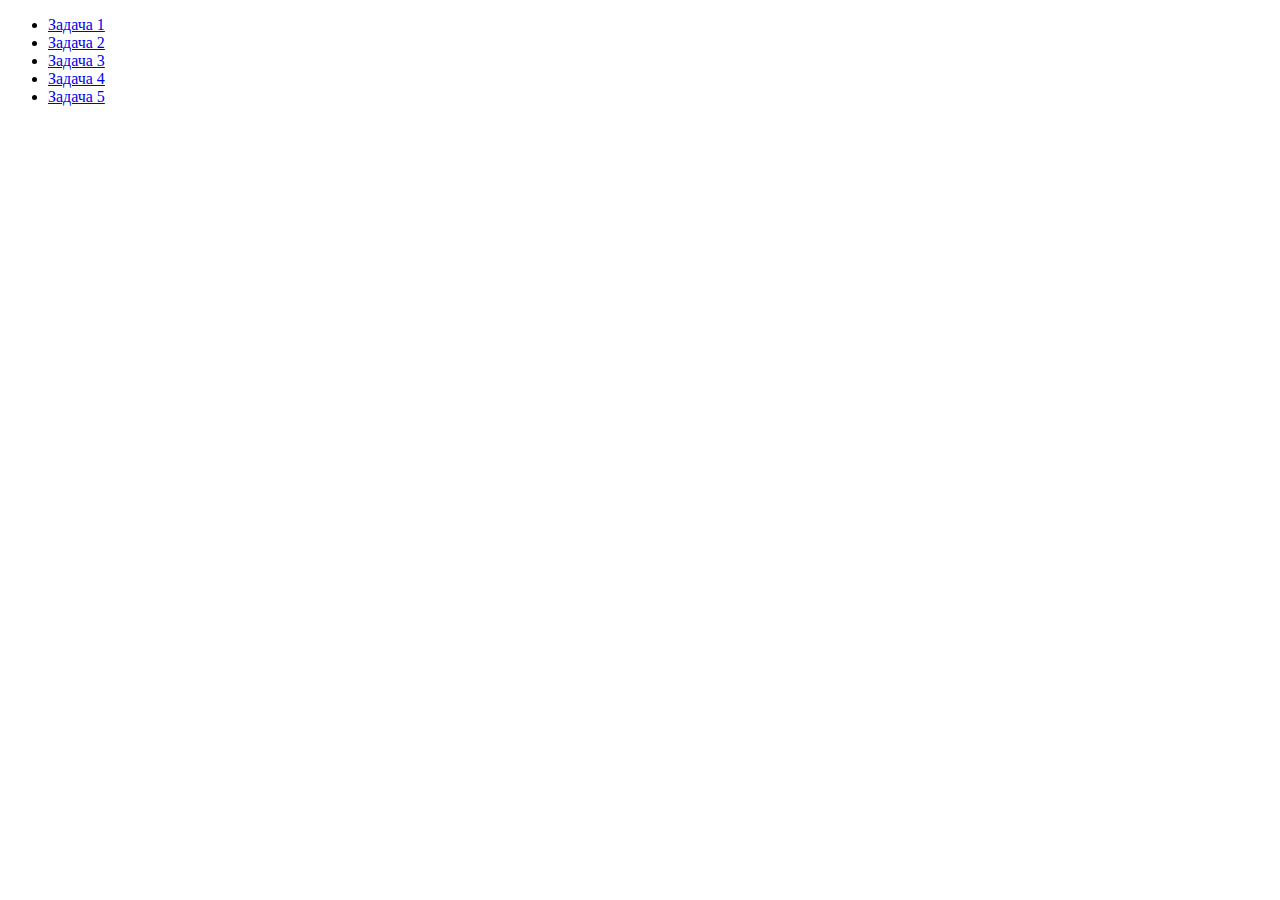
<file: index.html>
<!DOCTYPE html>
<html lang="en">
<head>
    <meta charset="UTF-8">
    <title>JS-Start</title>
</head>
<body>
<ul>
  <li>
    <a href="task1/index.html">Задача 1</a>
  </li>
  <li>
    <a href="task2/index.html">Задача 2</a>
  </li>
  <li>
    <a href="task3/index.html">Задача 3</a>
  </li>
  <li>
    <a href="task4/index.html">Задача 4</a>
  </li>
  <li>
    <a href="task5/index.html">Задача 5</a>
  </li>
  </ul>
</body>
</html>
</file>
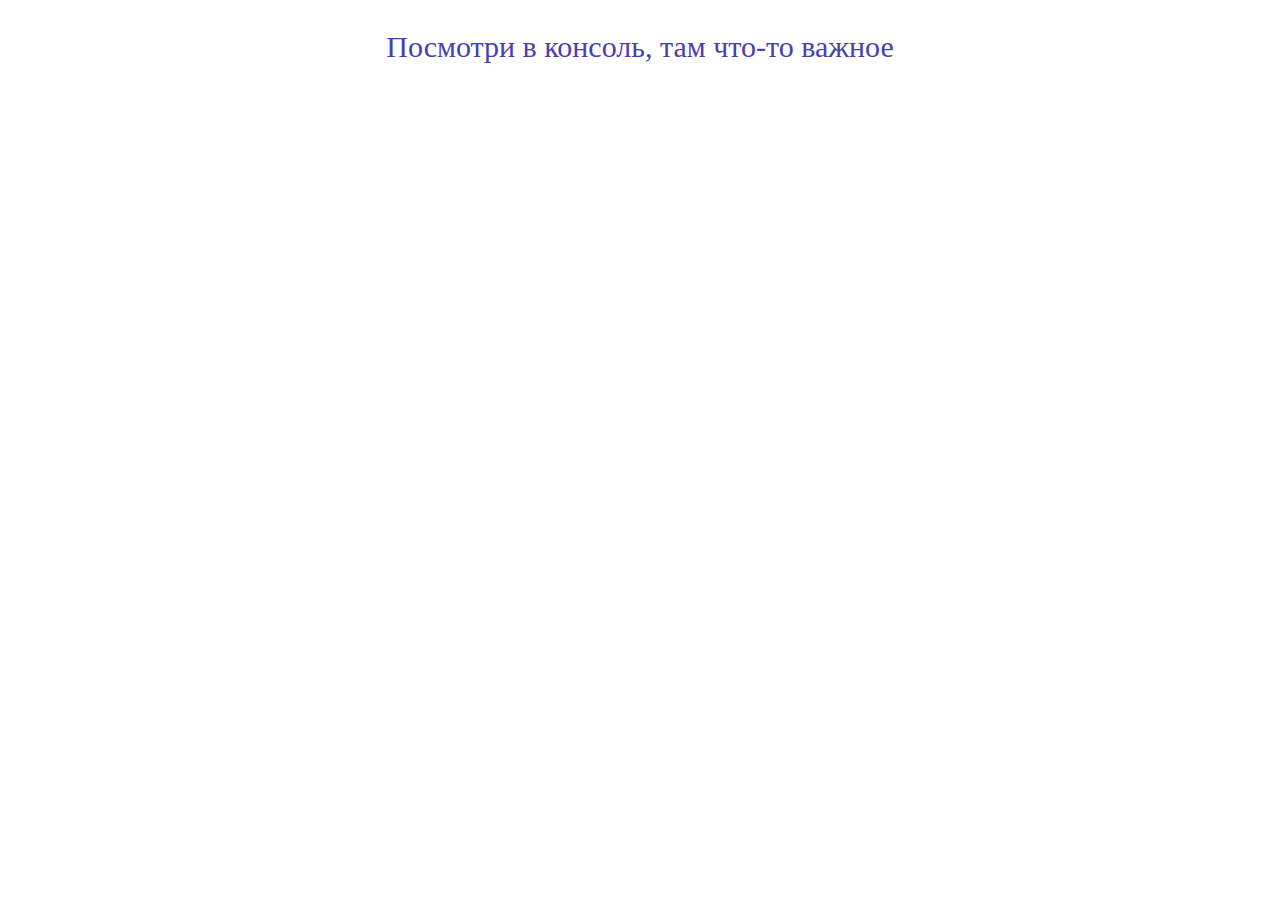
<file: task1/index.html>
<!DOCTYPE html>
<html lang ="en">
    <head>
      <meta charset = "UTF-8">
       <title>JS-Start. 1 задача</title>
       <link rel="stylesheet" href="style.css">
    </head>
    <body>
        <p>Посмотри в консоль, там что-то важное</p>
    </body>
    <script src="script.js"></script>
</html>
</file>
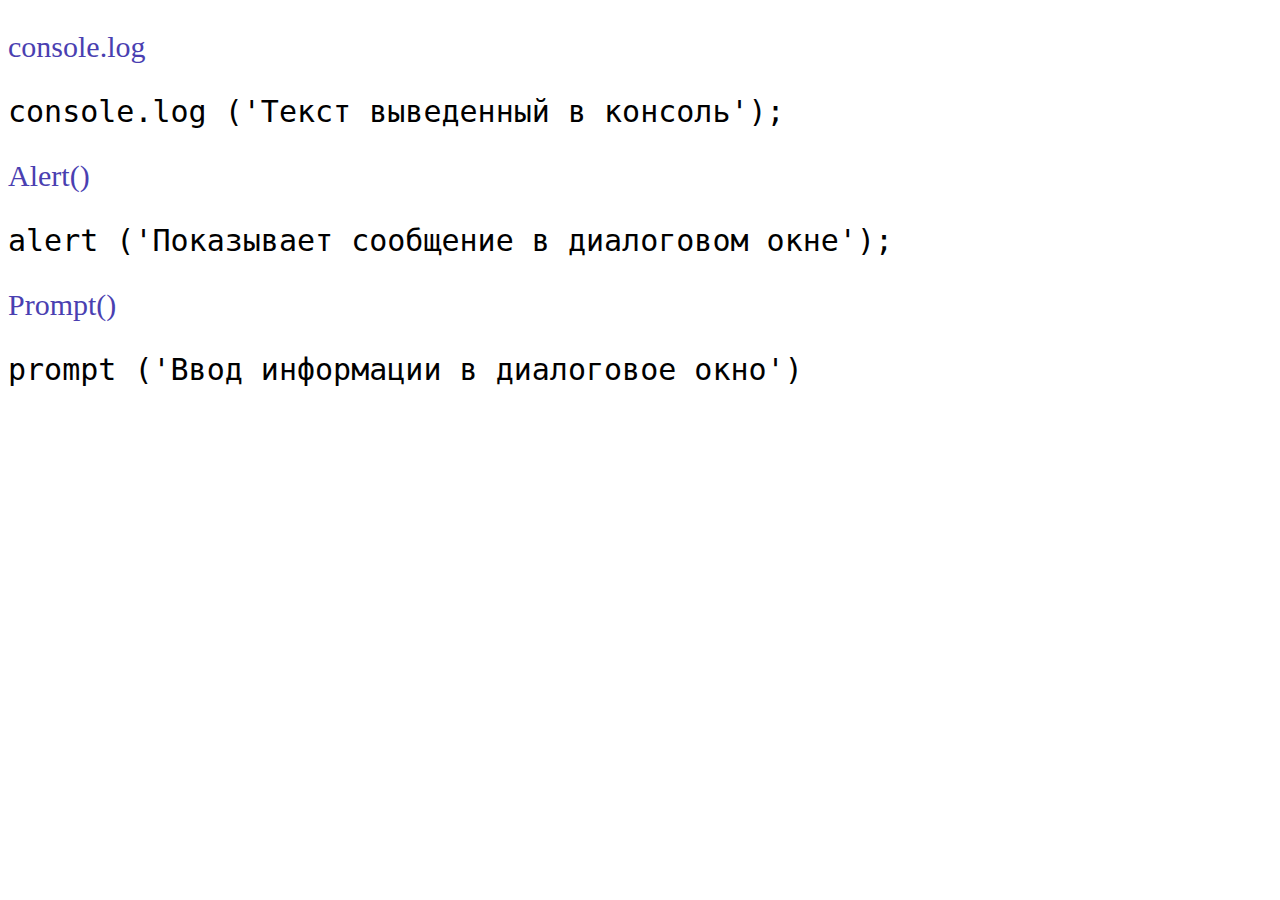
<file: task2/index.html>
<!DOCTYPE html>
<html lang="en">
<head>
    <meta charset="UTF-8">
    <title>JS-Start. 2 задача</title>
    <link rel="stylesheet" href="style.css">
</head>
<body>
    <p id="consoleLog">console.log</p>
    <code>
     console.log ('Текст выведенный в консоль');
    </code>
    <p id="alert">Alert()</p>
    <code>
     alert ('Показывает сообщение в диалоговом окне');
    </code>
    <p id="prompt">Prompt()</p>
    <code>
     prompt ('Ввод информации в диалоговое окно')
    </code>
    <script src="script.js"></script>
</body>
</html>
</file>
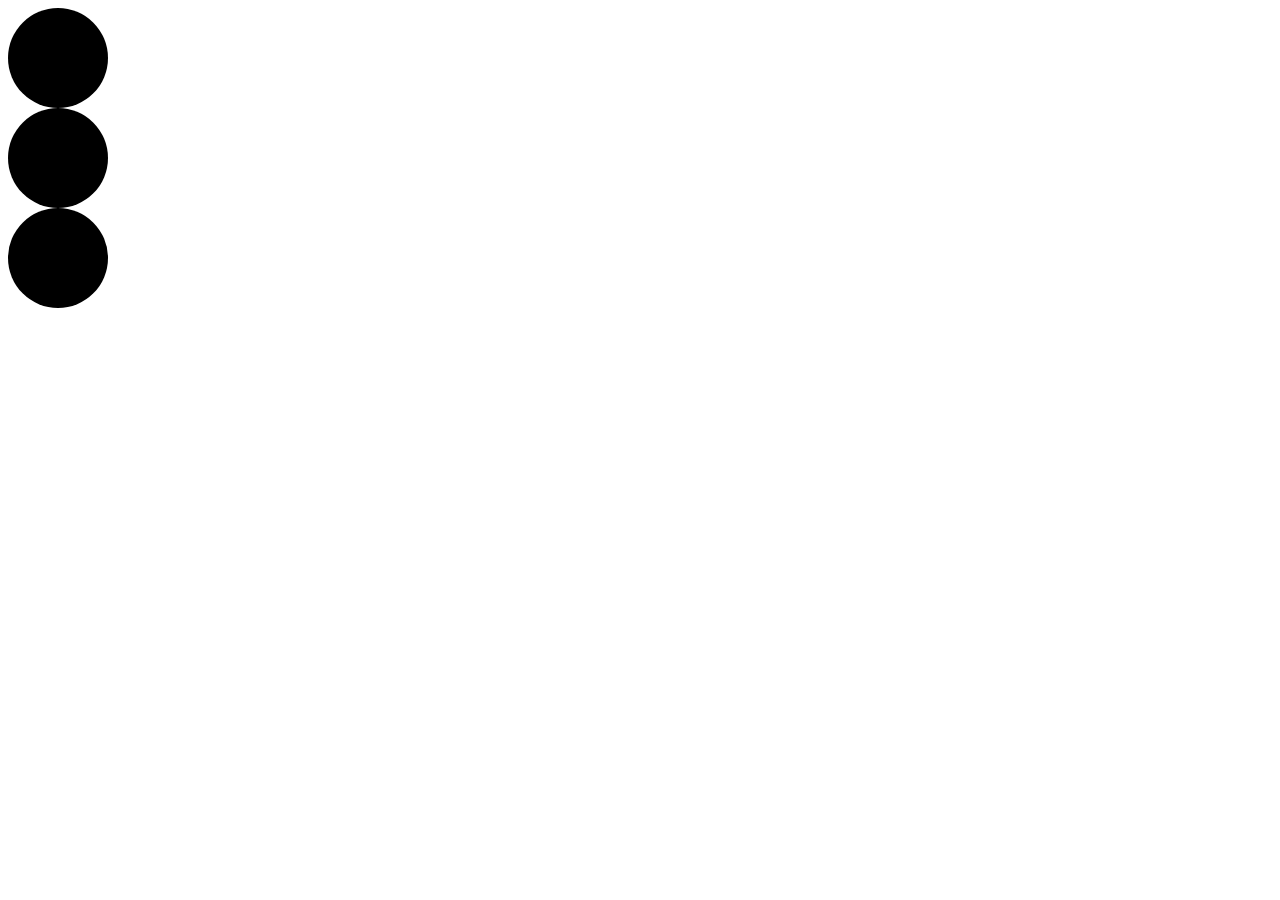
<file: task3/index.html>
<!DOCTYPE html>
<html lang="en">
<head>
    <meta charset="UTF-8">
    <title>JS-Start. 3 задача</title>
    <link rel="stylesheet" type="text/css" href="style.css">
</head>
<body>
    <div id="trafficLight"></div>
    <div id="trafficLight2"></div>
    <div id="trafficLight3"></div>
    <script src="script.js"></script>
</body>
</html>
</file>
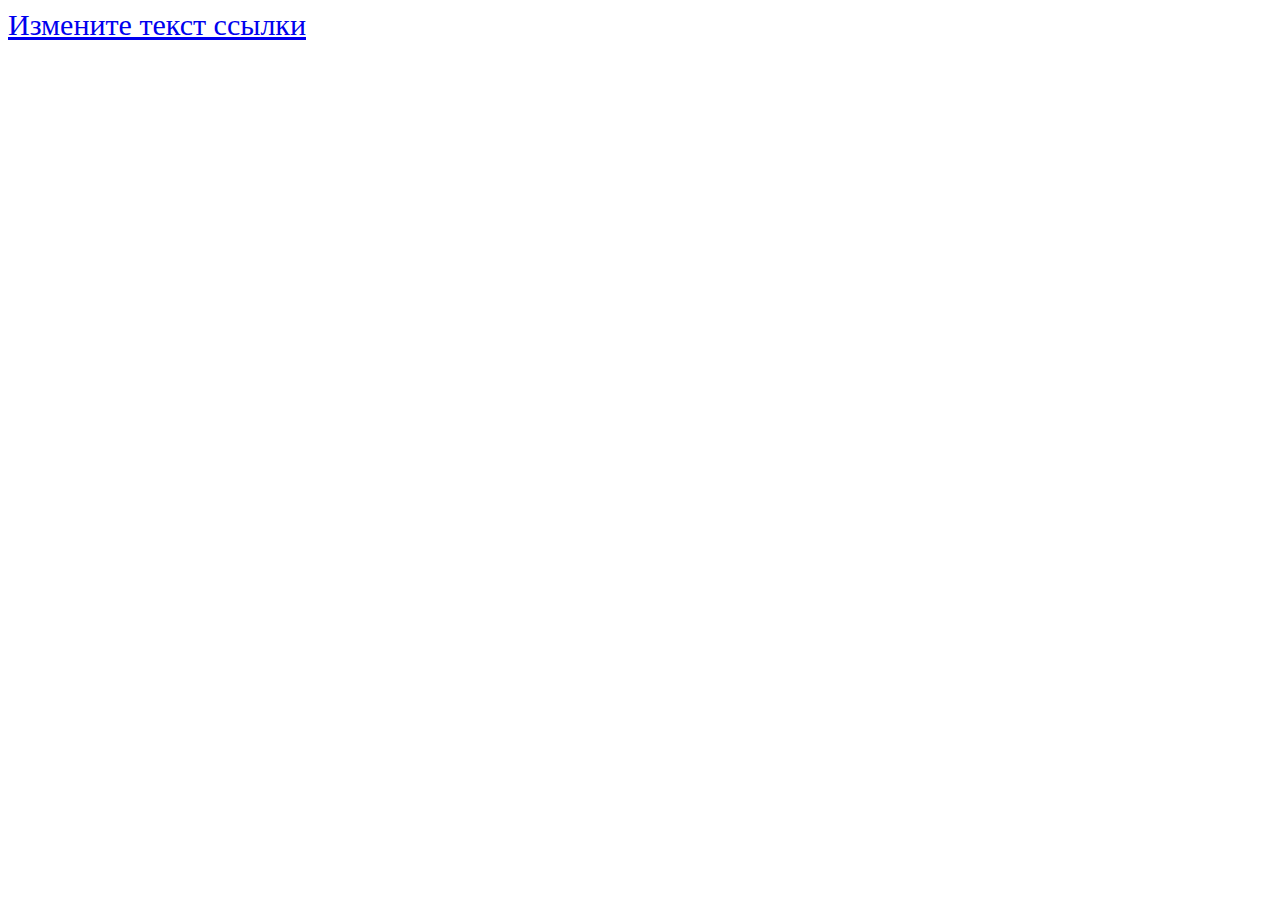
<file: task4/index.html>
<!DOCTYPE html>
<html lang="en">
<head>
    <meta charset="UTF-8">
    <title>JS-Start. 4 задача</title>
    <link rel="stylesheet" href="style.css">
</head>
<body>
<a class="free" href="#">Измените текст ссылки</a>
<script src="script.js"></script>
</body>
</html>
</file>
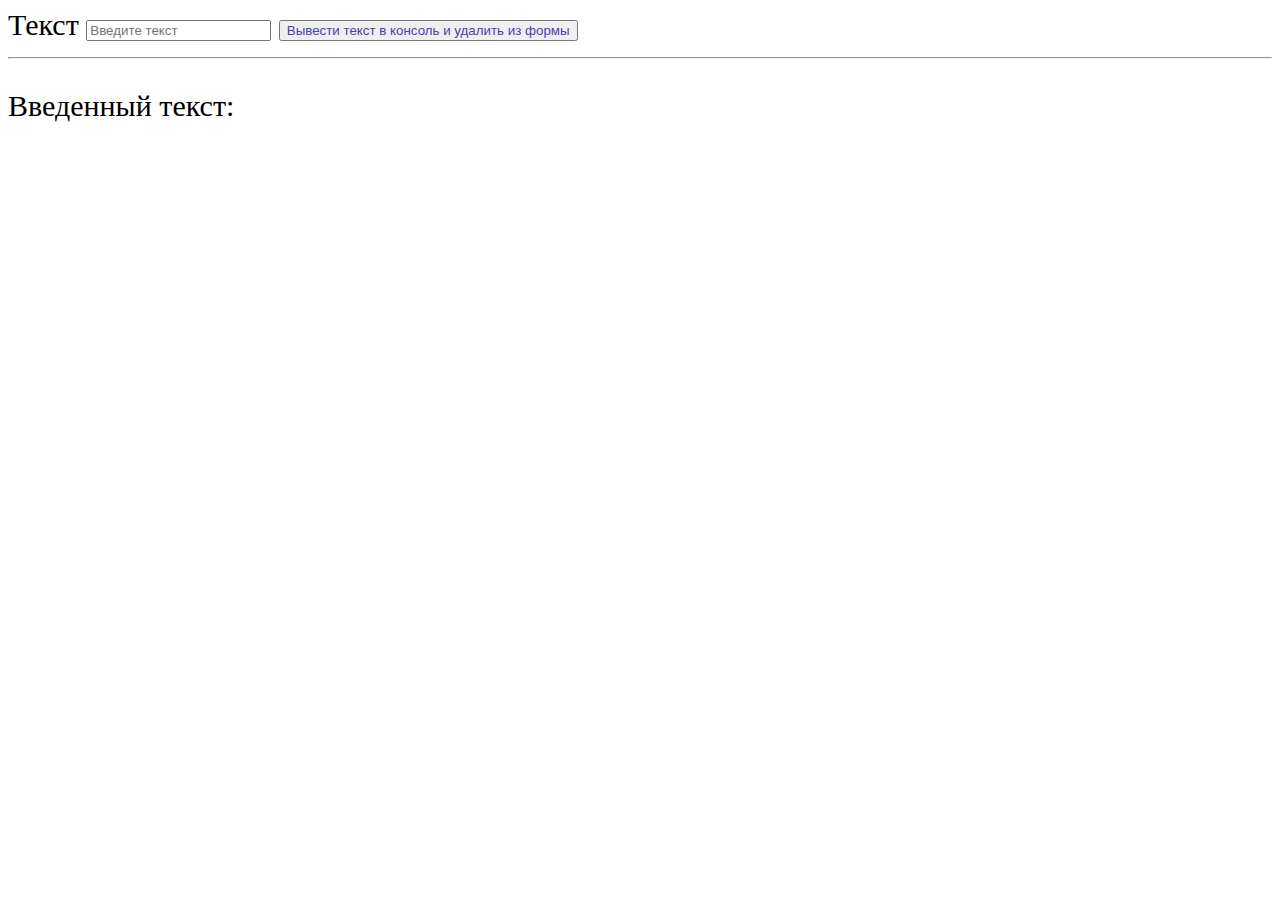
<file: task5/index.html>
<!DOCTYPE html>
<html lang="en">
<head>
    <meta charset="UTF-8">
    <title>JS-Start. 3 задача</title>
    <link rel="stylesheet" href="style.css">
</head>
<body>
<form action="#">
    <label>
        Текст
        <input type="text"  placeholder="Введите текст" id="input" value="">
    </label>
    <button class="btn clearBtn" type="submit">
        Вывести текст в консоль и удалить из формы
    </button>
</form>
<hr>
<p>Введенный текст:</p>
<p id="duplicateField"></p>
<script src="script.js"></script>
</body>
</html>
</file>
<file: task1/style.css>
body {
    font-size: 30px;
    }

p {
   text-align: center;
   text-decoration: dashed;
   color: rgb(74, 63, 177);
}
</file>
<file: task2/style.css>
body {
    font-size: 30px;
    }

p {
   text-align: left;
   text-decoration: dashed;
   color: rgb(74, 63, 177);
}
</file>
<file: task3/style.css>
#trafficLight {
    width: 100px;
    height: 100px;
    border-radius: 50%;
    background: black;
  }

  #trafficLight2 {
    width: 100px;
    height: 100px;
    border-radius: 50%;
    background: black;
  }
  #trafficLight3 {
    width: 100px;
    height: 100px;
    border-radius: 50%;
    background: black;
  }
</file>
<file: task4/style.css>
body {
    font-size: 30px;
    }

p {
   text-align: center;
   text-decoration: dashed;
   color: rgb(74, 63, 177);
}
</file>
<file: task5/style.css>
body {
    font-size: 30px;
    }

button{
   text-align: center;
   text-decoration: dashed;
   color: rgb(74, 63, 177);
}
</file>
